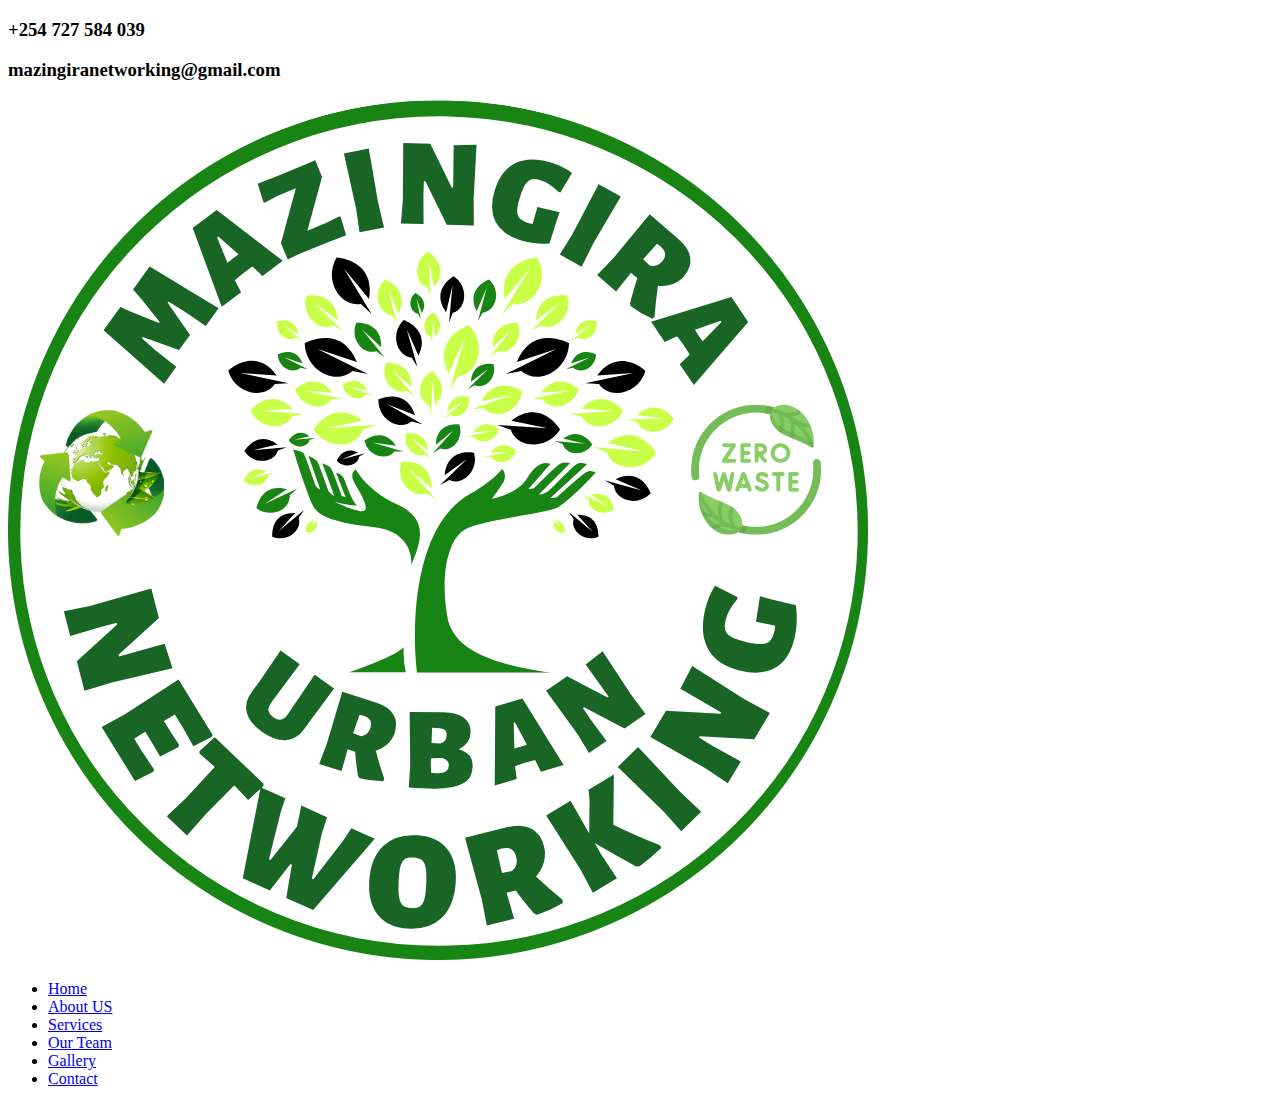
<file: header.html>
<!DOCTYPE html>
<html lang="en">
<body>
<!-- header  -->
    <header class="header">
        <div class="navbar1">
            
            <div class="row1">
                <div class="row-row-items">
                    <a href="#"><i class='bx bxs-phone-call'></i></a>
                    <h3>+254 727 584 039</h3>
                </div>
                <div class="row-row-items">
                   <a href="mailto:mazingiranetworking@gmail.com"><i class='bx bx-at'></i></a>
                    <h3 class="h3-at">mazingiranetworking@gmail.com</h3>
                </div>
                
            </div>
            <div class="row1">
                <div>
                    <div class="icon-logo">
                        <a href="https://www.facebook.com/profile.php?id=61558262200888&mibextid=ee9xwurTJDtOYJ3F" target="_blank" rel="noopener noreferrer"><i class='bx bxl-facebook'></i></a>
                        <a href="#"><i class='bx bxl-youtube'></i></a>
                        <a href="#"><i class='bx bxl-instagram'></i></a>
                    </div>
                </div>
            </div>
        </div>
        <div class="navbar2">
            <div>
                <a href="index.html" class="logo"><img src="img/icons/mazingira2-modified.png" alt=""></a>
            </div>

            <!-- <div class="moving-words">
                <h2>CodeSpark ORG</h2>
            </div>   -->

            <div>
                <nav class="navbar">
                    <div class="nav-links" id="navLinks">
                        <i class="fa fa-times" onclick="hideMenu()"></i>
                        <ul>
                            <li><a href="/index.html">Home</a></li>
                            <li><a href="/aboutus.html">About US</a></li>
                            <li><a href="/services.html">Services</a></li>
                            <li><a href="/our-teams.html">Our Team</a></li>
                            <li><a href="/gallery.html">Gallery</a></li>
                            <li><a href="/contact.html">Contact</a></li>
                        </ul>
                    </div>
                    <i class="fa fa-bars" onclick="showMenu()"></i>
                </nav>
            </div>
        </div>
    </header>
    <!-- /header  -->
    
    
</body>
</html>
</file>
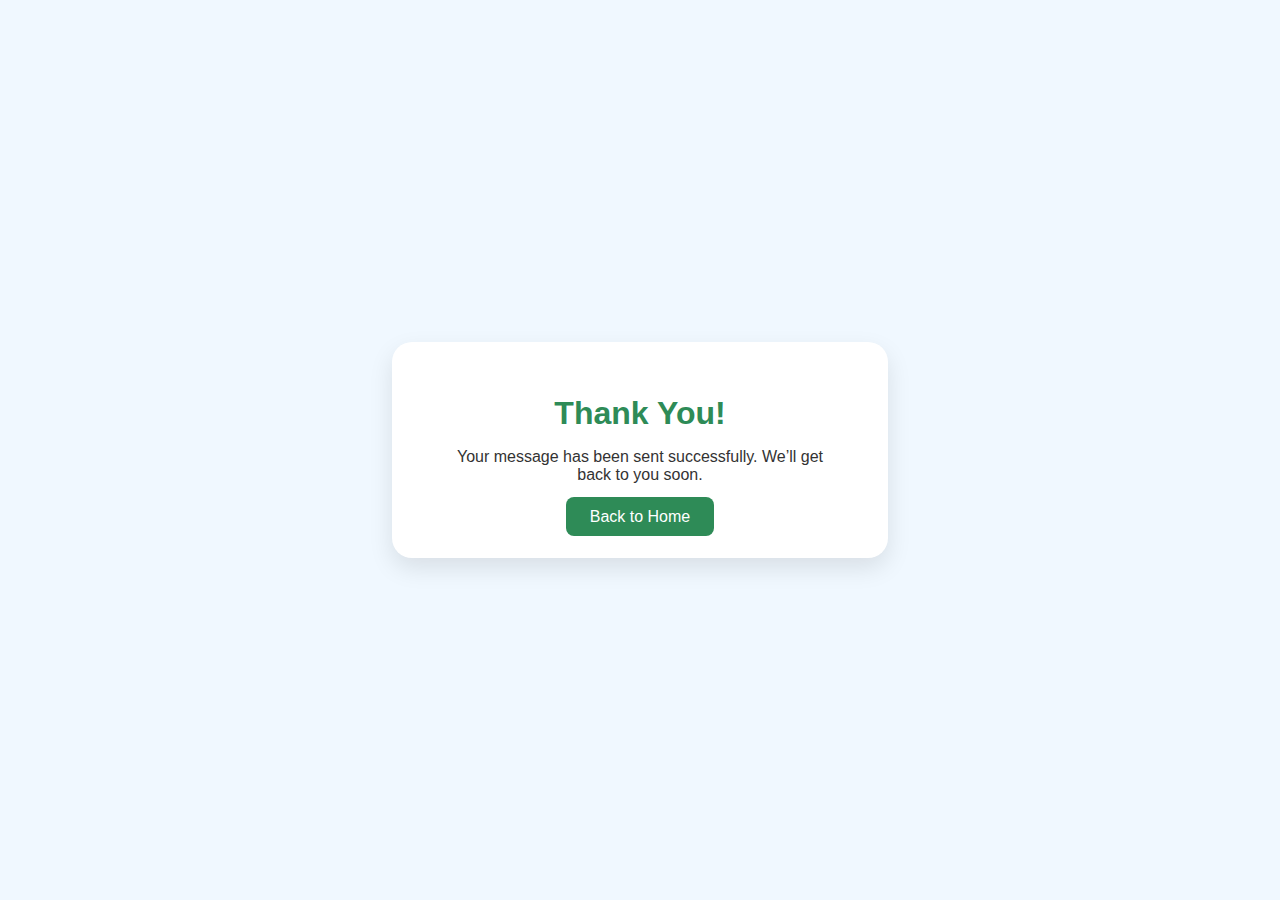
<file: thank-yuo.html>
<!DOCTYPE html>
<html lang="en">
<head>
  <meta charset="UTF-8" />
  <meta name="viewport" content="width=device-width, initial-scale=1.0"/>
  <title>Thank You</title>
  <link rel="icon" href="img/icons/icons/mazingirafavicon.png" type="image/png">
  <style>
    body {
      margin: 0;
      font-family: 'Segoe UI', Tahoma, Geneva, Verdana, sans-serif;
      background: #f0f8ff;
      display: flex;
      align-items: center;
      justify-content: center;
      height: 100vh;
      color: #333;
    }
    .card {
      background: white;
      padding: 2rem 3rem;
      border-radius: 20px;
      box-shadow: 0 10px 25px rgba(0,0,0,0.1);
      text-align: center;
      max-width: 400px;
    }
    .card h1 {
      color: #2e8b57;
      margin-bottom: 0.5rem;
    }
    .card p {
      margin-bottom: 1.5rem;
    }
    .card a {
      text-decoration: none;
      padding: 0.7rem 1.5rem;
      background: #2e8b57;
      color: white;
      border-radius: 8px;
      transition: background 0.3s;
    }
    .card a:hover {
      background: #246b45;
    }
  </style>
</head>
<body>
  <div class="card">
    <h1>Thank You!</h1>
    <p>Your message has been sent successfully. We’ll get back to you soon.</p>
    <a href="index.html">Back to Home</a>
  </div>
</body>
</html>
</file>
